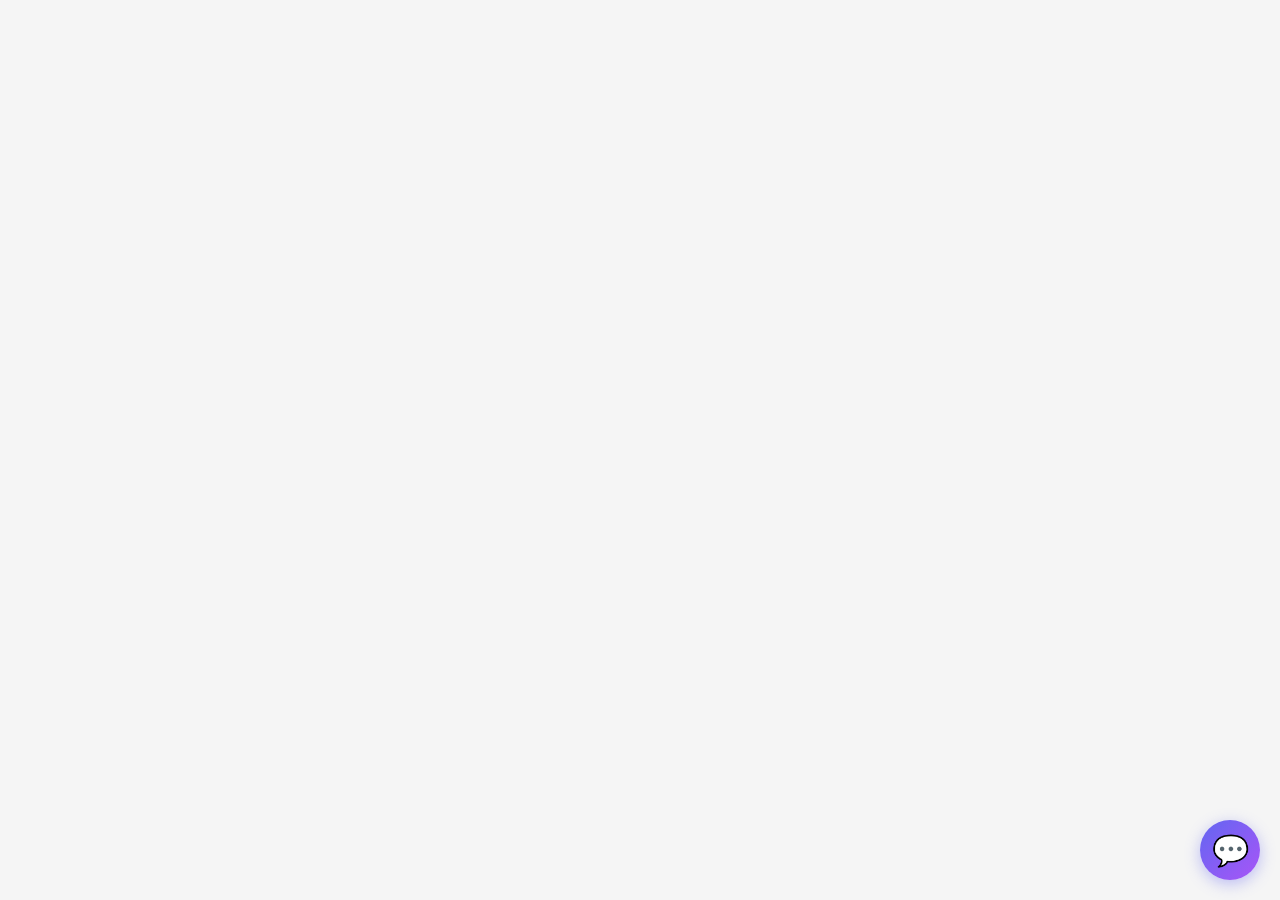
<file: templates/index.html>
<!--<!DOCTYPE html>-->
<!--<html lang="en">-->
<!--<head>-->
<!--    <meta charset="UTF-8">-->
<!--    <meta name="viewport" content="width=device-width, initial-scale=1.0">-->
<!--    <title>Responsive Chatbot Widget</title>-->
<!--    <link href="https://fonts.googleapis.com/css2?family=Inter:wght@400;500;600&display=swap" rel="stylesheet">-->
<!--    <style>-->
<!--        * {-->
<!--            box-sizing: border-box;-->
<!--            margin: 0;-->
<!--            padding: 0;-->
<!--        }-->

<!--        body {-->
<!--            font-family: 'Inter', -apple-system, BlinkMacSystemFont, 'Segoe UI', Roboto, Oxygen, Ubuntu, Cantarell, sans-serif;-->
<!--            line-height: 1.5;-->
<!--            color: #333;-->
<!--            background-color: #f5f5f5;-->
<!--        }-->

<!--        /* Chatbot Window */-->
<!--        #chatbotContainer {-->
<!--&lt;!&ndash;            position: fixed;&ndash;&gt;-->
<!--&lt;!&ndash;            bottom: 20px;&ndash;&gt;-->
<!--&lt;!&ndash;            right: 20px;&ndash;&gt;-->
<!--&lt;!&ndash;            max-width: 90vw;&ndash;&gt;-->
<!--&lt;!&ndash;            /* background: white; */&ndash;&gt;-->
<!--&lt;!&ndash;            border-radius: 16px;&ndash;&gt;-->
<!--            width: 350px;-->
<!--            box-shadow: 0 10px 25px rgba(0, 0, 0, 0.15);-->
<!--            display: flex;-->
<!--            flex-direction: column;-->
<!--            overflow: hidden;-->
<!--            z-index: 999;-->
<!--            height: 500px;-->
<!--&lt;!&ndash;            max-height: 80vh;&ndash;&gt;-->
<!--        }-->

<!--        /* Chatbot Header */-->
<!--        #chatbotHeader {-->
<!--            background: linear-gradient(135deg, #6366F1, #A855F7);-->
<!--            color: white;-->
<!--            padding: 15px;-->
<!--            font-weight: 600;-->
<!--            position: relative;-->
<!--            font-size: 16px;-->
<!--        }-->

<!--        #closeChat {-->
<!--            position: absolute;-->
<!--            right: 12px;-->
<!--            top: 50%;-->
<!--            transform: translateY(-50%);-->
<!--            cursor: pointer;-->
<!--            font-size: 18px;-->
<!--            opacity: 0.8;-->
<!--            transition: opacity 0.2s;-->
<!--            height: 24px;-->
<!--            width: 24px;-->
<!--            display: flex;-->
<!--            align-items: center;-->
<!--            justify-content: center;-->
<!--            border-radius: 50%;-->
<!--        }-->

<!--        #closeChat:hover {-->
<!--            opacity: 1;-->
<!--            background-color: rgba(255, 255, 255, 0.2);-->
<!--        }-->

<!--        /* Chat Messages */-->
<!--        #chatMessages {-->
<!--            flex: 1;-->
<!--            overflow-y: auto;-->
<!--            padding: 15px;-->
<!--            background: #f5f7fa;-->
<!--            display: flex;-->
<!--            flex-direction: column;-->
<!--        }-->

<!--        /* Chat Bubbles */-->
<!--        .message {-->
<!--            padding: 12px 16px;-->
<!--            margin: 5px 0;-->
<!--            border-radius: 14px;-->
<!--            max-width: 80%;-->
<!--            word-wrap: break-word;-->
<!--            position: relative;-->
<!--            animation: fadeIn 0.3s ease;-->
<!--            box-shadow: 0 1px 2px rgba(0, 0, 0, 0.1);-->
<!--            line-height: 1.4;-->
<!--        }-->

<!--        @keyframes fadeIn {-->
<!--            from { opacity: 0; transform: translateY(10px); }-->
<!--            to { opacity: 1; transform: translateY(0); }-->
<!--        }-->

<!--        /* User Message */-->
<!--        .user {-->
<!--            background: linear-gradient(135deg, #6366F1, #A855F7);-->
<!--            color: white;-->
<!--            align-self: flex-end;-->
<!--            border-bottom-right-radius: 2px;-->
<!--        }-->

<!--        /* Bot Message */-->
<!--        .bot {-->
<!--            background: white;-->
<!--            color: #333;-->
<!--            align-self: flex-start;-->
<!--            border-bottom-left-radius: 2px;-->
<!--        }-->

<!--        /* User Input */-->
<!--        #chatInput {-->
<!--            display: flex;-->
<!--            padding: 12px;-->
<!--            border-top: 1px solid #eaeaea;-->
<!--            background: white;-->
<!--            align-items: center;-->
<!--        }-->

<!--        #userMessage {-->
<!--            flex: 1;-->
<!--            padding: 12px 16px;-->
<!--            border: none;-->
<!--            border-radius: 24px;-->
<!--            background-color: #f0f0f0;-->
<!--            outline: none;-->
<!--            font-size: 14px;-->
<!--            font-family: inherit;-->
<!--        }-->

<!--        #sendMessage{-->
<!--            background: linear-gradient(135deg, #6366F1, #A855F7);-->
<!--            color: white;-->
<!--            border: none;-->
<!--            border-radius: 50%;-->
<!--            width: 40px;-->
<!--            height: 40px;-->
<!--            margin-left: 10px;-->
<!--            cursor: pointer;-->
<!--            display: flex;-->
<!--            align-items: center;-->
<!--            justify-content: center;-->
<!--            transition: transform 0.2s;-->
<!--            flex-shrink: 0;-->
<!--        }-->

<!--        #sendMessage:hover {-->
<!--            transform: scale(1.05);-->
<!--        }-->

<!--        /* Typing indicator */-->
<!--        .typing-indicator {-->
<!--            display: flex;-->
<!--            padding: 12px 16px;-->
<!--            background-color: white;-->
<!--            border-radius: 14px;-->
<!--            width: fit-content;-->
<!--            margin: 5px 0;-->
<!--            align-self: flex-start;-->
<!--            border-bottom-left-radius: 2px;-->
<!--            box-shadow: 0 1px 2px rgba(0, 0, 0, 0.1);-->
<!--        }-->

<!--        .typing-indicator span {-->
<!--            height: 8px;-->
<!--            width: 8px;-->
<!--            background-color: #ccc;-->
<!--            border-radius: 50%;-->
<!--            display: inline-block;-->
<!--            margin-right: 5px;-->
<!--            animation: bounce 1.3s linear infinite;-->
<!--        }-->

<!--        .typing-indicator span:nth-child(2) {-->
<!--            animation-delay: 0.15s;-->
<!--        }-->

<!--        .typing-indicator span:nth-child(3) {-->
<!--            animation-delay: 0.3s;-->
<!--            margin-right: 0;-->
<!--        }-->

<!--        @keyframes bounce {-->
<!--            0%, 60%, 100% { transform: translateY(0); }-->
<!--            30% { transform: translateY(-4px); }-->
<!--        }-->

<!--        /* Welcome Screen */-->
<!--        #welcomeScreen {-->
<!--            display: flex;-->
<!--            flex-direction: column;-->
<!--            align-items: center;-->
<!--            justify-content: center;-->
<!--            background: linear-gradient(135deg, #26288E, #5C4A6C);-->
<!--            height: 100%;-->
<!--            padding: 20px;-->
<!--            text-align: center;-->
<!--        }-->

<!--        #robotAnimationContainer {-->
<!--            position: relative;-->
<!--            width: 240px;-->
<!--            height: 200px;-->
<!--            margin-bottom: 20px;-->
<!--            overflow: hidden;-->
<!--        }-->

<!--        #robotAnimation {-->
<!--            width: 100%;-->
<!--            height: 100%;-->
<!--            object-fit: cover;-->
<!--        }-->

<!--        #botTitle {-->
<!--            color: white;-->
<!--            font-weight: 600;-->
<!--            margin-bottom: 5px;-->
<!--            font-size: 18px;-->
<!--        }-->

<!--        #botSubtitle {-->
<!--            color: rgba(255, 255, 255, 0.7);-->
<!--            font-size: 13px;-->
<!--            margin-bottom: 20px;-->
<!--        }-->

<!--        #getStartedBtn {-->
<!--            background: linear-gradient(135deg, #6366F1, #A855F7);-->
<!--            color: white;-->
<!--            border: none;-->
<!--            padding: 10px 20px;-->
<!--            border-radius: 30px;-->
<!--            font-weight: 600;-->
<!--            cursor: pointer;-->
<!--            transition: all 0.2s;-->
<!--            margin-top: 10px;-->
<!--        }-->

<!--        #getStartedBtn:hover {-->
<!--            transform: scale(1.05);-->
<!--        }-->

<!--        #versionTag {-->
<!--            color: rgba(255, 255, 255, 0.5);-->
<!--            font-size: 12px;-->
<!--            margin-top: 15px;-->
<!--        }-->

<!--        /* Name Input Screen */-->
<!--        #nameInputScreen {-->
<!--            display: none;-->
<!--            flex-direction: column;-->
<!--            align-items: center;-->
<!--            justify-content: center;-->
<!--            background: linear-gradient(135deg, #26288E, #5C4A6C);-->
<!--            height: 100%;-->
<!--            padding: 20px;-->
<!--            text-align: center;-->
<!--        }-->

<!--        #namePrompt {-->
<!--            color: white;-->
<!--            font-weight: 600;-->
<!--            margin-bottom: 15px;-->
<!--            font-size: 16px;-->
<!--        }-->

<!--        #nameInput {-->
<!--            padding: 10px 15px;-->
<!--            border: none;-->
<!--            border-radius: 20px;-->
<!--            width: 80%;-->
<!--            max-width: 250px;-->
<!--            font-size: 14px;-->
<!--            outline: none;-->
<!--            margin-bottom: 15px;-->
<!--        }-->

<!--        #submitNameBtn {-->
<!--            background: linear-gradient(135deg, #6366F1, #A855F7);-->
<!--            color: white;-->
<!--            border: none;-->
<!--            padding: 10px 20px;-->
<!--            border-radius: 30px;-->
<!--            font-weight: 600;-->
<!--            cursor: pointer;-->
<!--            transition: all 0.2s;-->
<!--        }-->

<!--        #submitNameBtn:hover {-->
<!--            transform: scale(1.05);-->
<!--        }-->

<!--        /* Mobile Styles (Small devices) */-->
<!--&lt;!&ndash;        @media (max-width: 480px) {&ndash;&gt;-->
<!--&lt;!&ndash;&lt;!&ndash;            #chatbotContainer {&ndash;&gt;&ndash;&gt;-->
<!--&lt;!&ndash;&lt;!&ndash;                width: calc(100vw - 20px);&ndash;&gt;&ndash;&gt;-->
<!--&lt;!&ndash;&lt;!&ndash;                max-width: none;&ndash;&gt;&ndash;&gt;-->
<!--&lt;!&ndash;&lt;!&ndash;                height: calc(100vh - 100px);&ndash;&gt;&ndash;&gt;-->
<!--&lt;!&ndash;&lt;!&ndash;                max-height: none;&ndash;&gt;&ndash;&gt;-->
<!--&lt;!&ndash;&lt;!&ndash;            }&ndash;&gt;&ndash;&gt;-->

<!--&lt;!&ndash;            #userMessage {&ndash;&gt;-->
<!--&lt;!&ndash;                padding: 10px 12px;&ndash;&gt;-->
<!--&lt;!&ndash;            }&ndash;&gt;-->

<!--&lt;!&ndash;            #sendMessage {&ndash;&gt;-->
<!--&lt;!&ndash;                width: 36px;&ndash;&gt;-->
<!--&lt;!&ndash;                height: 36px;&ndash;&gt;-->
<!--&lt;!&ndash;            }&ndash;&gt;-->

<!--&lt;!&ndash;            .message {&ndash;&gt;-->
<!--&lt;!&ndash;                max-width: 85%;&ndash;&gt;-->
<!--&lt;!&ndash;            }&ndash;&gt;-->
<!--&lt;!&ndash;        }&ndash;&gt;-->

<!--        /* Tablet Styles (Medium devices) */-->
<!--&lt;!&ndash;        @media (min-width: 481px) and (max-width: 768px) {&ndash;&gt;-->
<!--&lt;!&ndash;            #chatbotContainer {&ndash;&gt;-->
<!--&lt;!&ndash;                width: 340px;&ndash;&gt;-->
<!--&lt;!&ndash;                height: 450px;&ndash;&gt;-->
<!--&lt;!&ndash;            }&ndash;&gt;-->
<!--&lt;!&ndash;        }&ndash;&gt;-->

<!--        /* Large Screen Styles */-->
<!--        @media (min-width: 1200px) {-->
<!--            #chatbotContainer {-->
<!--                width: 380px;-->
<!--                height: 550px;-->
<!--            }-->
<!--        }-->

<!--        /* Landscape Mode on Mobile */-->
<!--&lt;!&ndash;        @media (max-height: 500px) {&ndash;&gt;-->
<!--&lt;!&ndash;&lt;!&ndash;            #chatbotContainer {&ndash;&gt;&ndash;&gt;-->
<!--&lt;!&ndash;&lt;!&ndash;                height: calc(100vh - 80px);&ndash;&gt;&ndash;&gt;-->
<!--&lt;!&ndash;&lt;!&ndash;                bottom: 70px;&ndash;&gt;&ndash;&gt;-->
<!--&lt;!&ndash;&lt;!&ndash;            }&ndash;&gt;&ndash;&gt;-->

<!--&lt;!&ndash;            #chatbotHeader {&ndash;&gt;-->
<!--&lt;!&ndash;                padding: 10px 15px;&ndash;&gt;-->
<!--&lt;!&ndash;            }&ndash;&gt;-->

<!--&lt;!&ndash;            #chatInput {&ndash;&gt;-->
<!--&lt;!&ndash;                padding: 8px;&ndash;&gt;-->
<!--&lt;!&ndash;            }&ndash;&gt;-->

<!--&lt;!&ndash;            #welcomeScreen, #nameInputScreen {&ndash;&gt;-->
<!--&lt;!&ndash;                padding: 10px;&ndash;&gt;-->
<!--&lt;!&ndash;            }&ndash;&gt;-->

<!--&lt;!&ndash;            #robotAnimationContainer {&ndash;&gt;-->
<!--&lt;!&ndash;                width: 150px;&ndash;&gt;-->
<!--&lt;!&ndash;                height: 100px;&ndash;&gt;-->
<!--&lt;!&ndash;                margin-bottom: 10px;&ndash;&gt;-->
<!--&lt;!&ndash;            }&ndash;&gt;-->
<!--&lt;!&ndash;        }&ndash;&gt;-->
<!--    </style>-->
<!--</head>-->
<!--<body>-->
<!--    &lt;!&ndash; Chatbot Window &ndash;&gt;-->
<!--    <div id="chatbotContainer">-->
<!--        <div id="chatbotHeader">-->
<!--            DigiBot-->
<!--&lt;!&ndash;            <span id="closeChat">✖</span>&ndash;&gt;-->
<!--        </div>-->

<!--        &lt;!&ndash; Welcome Screen &ndash;&gt;-->
<!--        <div id="welcomeScreen">-->
<!--            <div id="robotAnimationContainer">-->
<!--                <img id="robotAnimation" src="static/vid2.gif" alt="Smart AI Chatbot">-->
<!--            </div>-->

<!--            <div id="botTitle">Smart AI Chatbot Assistance</div>-->
<!--            <div id="botSubtitle">Your digital assistant for all your questions</div>-->
<!--            <div id="versionTag">v2.0</div>-->
<!--            <button id="getStartedBtn">Get Started</button>-->
<!--        </div>-->

<!--        &lt;!&ndash; Name Input Screen with Robot &ndash;&gt;-->
<!--        <div id="nameInputScreen">-->
<!--            <div id="robotAnimationContainer">-->
<!--                <img id="robotAnimation" src="static/vid2.gif" alt="Smart AI Chatbot">-->
<!--            </div>-->
<!--            <div id="namePrompt">Hello! I'm your AI assistant. What's your name?</div>-->
<!--            <input type="text" id="nameInput" placeholder="Enter your name..." />-->
<!--            <button id="submitNameBtn">Continue</button>-->
<!--        </div>-->

<!--        <div id="chatMessages" style="display: none;"></div>-->
<!--        <div id="chatInput" style="display: none;">-->
<!--            <input type="text" id="userMessage" placeholder="Type a message..." />-->
<!--&lt;!&ndash;             <button id="micButton">&ndash;&gt;-->
<!--&lt;!&ndash;                <svg xmlns="http://www.w3.org/2000/svg" width="16" height="16" fill="currentColor" class="bi bi-mic-fill" viewBox="0 0 16 16">&ndash;&gt;-->
<!--&lt;!&ndash;                    <path d="M5 3a3 3 0 0 1 6 0v5a3 3 0 0 1-6 0z"/>&ndash;&gt;-->
<!--&lt;!&ndash;                    <path d="M3.5 6.5A.5.5 0 0 1 4 7v1a4 4 0 0 0 8 0V7a.5.5 0 0 1 1 0v1a5 5 0 0 1-4.5 4.975V15h3a.5.5 0 0 1 0 1h-7a.5.5 0 0 1 0-1h3v-2.025A5 5 0 0 1 3 8V7a.5.5 0 0 1 .5-.5"/>&ndash;&gt;-->
<!--&lt;!&ndash;                  </svg>&ndash;&gt;-->
<!--&lt;!&ndash;            </button>&ndash;&gt;-->
<!--            <button id="sendMessage">-->
<!--                <svg width="18" height="18" viewBox="0 0 24 24" fill="none" stroke="currentColor" stroke-width="2">-->
<!--                    <path d="M22 2L11 13"></path>-->
<!--                    <path d="M22 2L15 22L11 13L2 9L22 2Z"></path>-->
<!--                </svg>-->
<!--            </button>-->
<!--        </div>-->
<!--    </div>-->

<!--    <script>-->
<!--        const API_URL = "https://chatbot-5dsh.onrender.com/chat";-->

<!--        // Get Elements-->
<!--        const chatbotContainer = document.getElementById("chatbotContainer");-->
<!--&lt;!&ndash;        const closeChat = document.getElementById("closeChat");&ndash;&gt;-->
<!--        const chatMessages = document.getElementById("chatMessages");-->
<!--        const userMessageInput = document.getElementById("userMessage");-->
<!--        const sendMessageButton = document.getElementById("sendMessage");-->
<!--        const welcomeScreen = document.getElementById("welcomeScreen");-->
<!--        const getStartedBtn = document.getElementById("getStartedBtn");-->
<!--        const chatInput = document.getElementById("chatInput");-->
<!--        const nameInputScreen = document.getElementById("nameInputScreen");-->
<!--        const nameInput = document.getElementById("nameInput");-->
<!--        const submitNameBtn = document.getElementById("submitNameBtn");-->

<!--        // Store the username-->
<!--        let userName = "";-->

<!--        // Flag to track if chat has been initialized-->
<!--        let chatInitialized = false;-->

<!--        // Initially show the welcome screen-->
<!--        welcomeScreen.style.display = "flex";-->
<!--        nameInputScreen.style.display = "none";-->
<!--        chatMessages.style.display = "none";-->
<!--        chatInput.style.display = "none";-->

<!--        // Get Started Button-->
<!--        getStartedBtn.addEventListener("click", () => {-->
<!--            welcomeScreen.style.display = "none";-->
<!--            nameInputScreen.style.display = "flex";-->
<!--            chatMessages.style.display = "none";-->
<!--            chatInput.style.display = "none";-->
<!--        });-->

<!--        // Submit Name Button-->
<!--        submitNameBtn.addEventListener("click", () => {-->
<!--            submitUserName();-->
<!--        });-->

<!--        // Handle name input enter key press-->
<!--        nameInput.addEventListener("keypress", function(event) {-->
<!--            if (event.key === "Enter") {-->
<!--                submitUserName();-->
<!--            }-->
<!--        });-->

<!--        function submitUserName() {-->
<!--            userName = nameInput.value.trim();-->
<!--            if (!userName) {-->
<!--                alert("Username is required! Please enter your name.");-->
<!--                return;-->
<!--            }-->

<!--            // Hide name input, show chat interface-->
<!--            nameInputScreen.style.display = "none";-->
<!--            chatMessages.style.display = "flex";-->
<!--            chatInput.style.display = "flex";-->

<!--            // Set chat as initialized-->
<!--            chatInitialized = true;-->

<!--            // Add personalized welcome message-->
<!--            displayMessage(`Hello ${userName}! How can I help you today?`, "bot");-->
<!--            userMessageInput.focus();-->
<!--        }-->

<!--&lt;!&ndash;        // Close Chatbot Window&ndash;&gt;-->
<!--&lt;!&ndash;        closeChat.addEventListener("click", (e) => {&ndash;&gt;-->
<!--&lt;!&ndash;            e.stopPropagation();&ndash;&gt;-->
<!--&lt;!&ndash;            chatbotContainer.style.display = "none";&ndash;&gt;-->
<!--&lt;!&ndash;        });&ndash;&gt;-->

<!--        // Send User Message-->
<!--        sendMessageButton.addEventListener("click", sendMessage);-->
<!--        userMessageInput.addEventListener("keypress", function(event) {-->
<!--            if (event.key === "Enter") {-->
<!--                sendMessage();-->
<!--            }-->
<!--        });-->

<!--        // Mockup function for API call-->
<!--        function mockApiCall(message) {-->
<!--            return new Promise((resolve) => {-->
<!--                setTimeout(() => {-->
<!--                    let response;-->
<!--                    const lowerMsg = message.toLowerCase();-->

<!--                    if (lowerMsg.includes("hello") || lowerMsg.includes("hi")) {-->
<!--                        response = "Hello there! How can I help you today?";-->
<!--                    } else if (lowerMsg.includes("help") || lowerMsg.includes("support")) {-->
<!--                        response = "I'm here to help! What do you need assistance with?";-->
<!--                    } else if (lowerMsg.includes("time") || lowerMsg.includes("date")) {-->
<!--                        response = "It's currently " + new Date().toLocaleString();-->
<!--                    } else if (lowerMsg.includes("thank")) {-->
<!--                        response = "You're welcome! Is there anything else I can help with?";-->
<!--                    } else if (lowerMsg.includes("weather")) {-->
<!--                        response = "I'm sorry, I don't have access to real-time weather data. You might want to check a weather service for that information.";-->
<!--                    } else if (lowerMsg.includes("name")) {-->
<!--                        response = "I'm your AI assistant. How can I assist you today?";-->
<!--                    } else {-->
<!--                        response = "I understand you're asking about '" + message + "'. Could you provide more details so I can help you better?";-->
<!--                    }-->

<!--                    resolve({ response: response });-->
<!--                }, 1000);-->
<!--            });-->
<!--        }-->

<!--        async function sendMessage() {-->
<!--            let userMessage = userMessageInput.value.trim();-->
<!--            if (!userMessage) return;-->

<!--            // Display User Message&ndash;&gt;-->
<!--            displayMessage(userMessage, "user");-->
<!--            userMessageInput.value = "";-->


<!--            const typingIndicator = document.createElement("div");-->
<!--            typingIndicator.className = "typing-indicator";-->
<!--            typingIndicator.innerHTML = "<span></span><span></span><span></span>";-->
<!--            chatMessages.appendChild(typingIndicator);-->
<!--            chatMessages.scrollTop = chatMessages.scrollHeight;-->

<!--            try {-->
<!--                let response = await fetch(API_URL, {-->
<!--                    method: "POST",-->
<!--                    headers: { "Content-Type": "application/json" },-->
<!--                    body: JSON.stringify({-->
<!--                        message: userMessage,-->
<!--                        userName: userName // Send username with the message-->
<!--                    })-->
<!--                });-->

<!--                // Remove typing indicator&ndash;&gt;-->
<!--                chatMessages.removeChild(typingIndicator);-->

<!--                let data = await response.json();-->
<!--                displayMessage(data.response, "bot");-->
<!--            } catch (error) {-->
<!--                // Remove typing indicator&ndash;&gt;-->
<!--                chatMessages.removeChild(typingIndicator);-->
<!--                displayMessage("❌ Error: Unable to connect to chatbot.", "bot");-->
<!--            }-->
<!--        }-->

<!--        function displayMessage(text, sender) {-->
<!--            let messageDiv = document.createElement("div");-->
<!--            messageDiv.textContent = text;-->
<!--            messageDiv.classList.add(sender, "message");-->

<!--            text = text-->
<!--                .replace(/## (.*?)(\n|$)/g, "<h2>$1</h2>")  // Convert ## Heading to <h2>-->
<!--                .replace(/### (.*?)(\n|$)/g, "<h3>$1</h3>") // Convert ### Heading to <h3>-->
<!--                .replace(/\*\*(.*?)\*\*/g, "<strong>$1</strong>")  // Bold (**text** → <strong>text</strong>)-->
<!--                .replace(/\*(.*?)\*/g, "<em>$1</em>")  // Italic (*text* → <em>text</em>)-->
<!--                .replace(/__(.*?)__/g, "<u>$1</u>")  // Underline (__text__ → <u>text</u>)-->
<!--                .replace(/- (.*?)(\n|$)/g, "<li>$1</li>")  // Bullet points (- text → <li>text</li>)-->
<!--                .replace(/\n/g, "<br>");  // Preserve line breaks-->

<!--&lt;!&ndash;            // Wrap bullet points in <ul> if they exist&ndash;&gt;-->
<!--            if (text.includes("<li>")) {-->
<!--                text = text.replace(/(<li>.*?<\/li>)/gs, "<ul>$1</ul>");-->
<!--            }-->

<!--            messageDiv.innerHTML= text;-->

<!--            chatMessages.appendChild(messageDiv);-->
<!--            chatMessages.scrollTop = chatMessages.scrollHeight; // Keep the latest message in view-->
<!--            let words = text.split(" ");  // Split text into words-->
<!--            messageDiv.innerHTML = "";  // Clear initial content-->
<!--            let index = 0;-->

<!--            function typeWords() {-->
<!--                if (index < words.length) {-->
<!--                    messageDiv.innerHTML += words[index] + " ";  // Append word-->
<!--                    index++;-->
<!--                    chatMessages.scrollTop = chatMessages.scrollHeight;  // Auto-scroll-->
<!--                    setTimeout(typeWords, 60); // Adjust speed (Lower = Faster)-->
<!--                }-->
<!--            }-->

<!--            typeWords();-->
<!--        }-->

<!--&lt;!&ndash;        // Prevent clicks inside chatbot container from closing it&ndash;&gt;-->
<!--        chatbotContainer.addEventListener("click", (e) => {-->
<!--            e.stopPropagation();-->
<!--        });-->

<!--        document.getElementById("micButton").addEventListener("click", function() {-->
<!--    fetch("/speech")  // Calls Flask speech-to-text API-->
<!--    .then(response => response.json())-->
<!--    .then(data => {-->
<!--        let recognizedText = data.recognized_text;-->
<!--        if (recognizedText) {-->
<!--            document.getElementById("userMessage").value = recognizedText; // Autofill input-->
<!--            document.getElementById("sendMessage").click(); // Send automatically-->
<!--        } else {-->
<!--            alert("Couldn't recognize speech. Try again.");-->
<!--        }-->
<!--    })-->
<!--    .catch(error => console.error("Error:", error));-->
<!--});-->
<!--&lt;!&ndash;        // Handle window resize&ndash;&gt;-->
<!--        window.addEventListener("resize", () => {-->
<!--&lt;!&ndash;            // If chat is open, adjust scroll&ndash;&gt;-->
<!--            if (chatbotContainer.style.display === "flex" && chatMessages.style.display === "flex") {-->
<!--                chatMessages.scrollTop = chatMessages.scrollHeight;-->
<!--            }-->
<!--        });-->
<!--    </script>-->
<!--</body>-->
<!--</html>-->

<!DOCTYPE html>
<html lang="en">
<head>
    <meta charset="UTF-8">
    <meta name="viewport" content="width=device-width, initial-scale=1.0">
    <title>Responsive Chatbot Widget</title>
    <link href="https://fonts.googleapis.com/css2?family=Inter:wght@400;500;600&display=swap" rel="stylesheet">
    <style>
      /* Reset and Base Styles */
        * {
            box-sizing: border-box;
            margin: 0;
            padding: 0;
        }

        body {
            font-family: 'Inter', -apple-system, BlinkMacSystemFont, 'Segoe UI', Roboto, Oxygen, Ubuntu, Cantarell, sans-serif;
            line-height: 1.5;
            color: #333;
            background-color: #f5f5f5;
        }
     /* Floating Chatbot Icon */
        #chatbotIcon {
            position: fixed;
            bottom: 20px;
            right: 20px;
            width: 60px;
            height: 60px;
            background: linear-gradient(135deg, #6366F1, #A855F7);
            color: white;
            border-radius: 50%;
            display: flex;
            justify-content: center;
            align-items: center;
            font-size: 30px;
            cursor: pointer;
            box-shadow: 0 4px 15px rgba(99, 102, 241, 0.4);
            transition: transform 0.3s, box-shadow 0.3s;
            z-index: 1000;
            user-select: none;
        }

        #chatbotIcon:hover {
            transform: scale(1.05);
            box-shadow: 0 6px 20px rgba(99, 102, 241, 0.5);
        }

/* <!--        Chatbot Window */
        #chatbotContainer {
            position: fixed;
            bottom: 90px;
            right: 20px;
            width: 350px;
            max-width: 90vw;
            background: white;
            border-radius: 16px;
            box-shadow: 0 10px 25px rgba(0, 0, 0, 0.15);
            display: none;
            flex-direction: column;
            overflow: hidden;
            z-index: 999;
            height: 500px;
            max-height: 80vh;
        }

/* <!--        Chatbot Header--> */
        #chatbotHeader {
            background: linear-gradient(135deg, #6366F1, #A855F7);
            color: white;
            padding: 15px;
            font-weight: 600;
            position: relative;
            font-size: 16px;
        }

        #closeChat {
            position: absolute;
            right: 12px;
            top: 50%;
            transform: translateY(-50%);
            cursor: pointer;
            font-size: 18px;
            opacity: 0.8;
            transition: opacity 0.2s;
            height: 24px;
            width: 24px;
            display: flex;
            align-items: center;
            justify-content: center;
            border-radius: 50%;
        }

        #closeChat:hover {
            opacity: 1;
            background-color: rgba(255, 255, 255, 0.2);
        }

/* <!--        Chat Messages--> */
        #chatMessages {
            flex: 1;
            overflow-y: auto;
            padding: 15px;
            background: #f5f7fa;
            display: flex;
            flex-direction: column;
        }

/* <!--        Chat Bubbles--> */
        .message {
            padding: 12px 16px;
            margin: 5px 0;
            border-radius: 14px;
            max-width: 80%;
            word-wrap: break-word;
            position: relative;
            animation: fadeIn 0.3s ease;
            box-shadow: 0 1px 2px rgba(0, 0, 0, 0.1);
            line-height: 1.4;
        }

        @keyframes fadeIn {
            from { opacity: 0; transform: translateY(10px); }
            to { opacity: 1; transform: translateY(0); }
        }

/* <!--        User Message--> */
        .user {
            background: linear-gradient(135deg, #6366F1, #A855F7);
            color: white;
            align-self: flex-end;
            border-bottom-right-radius: 2px;
        }

/* <!--        Bot Message--> */
        .bot {
            background: white;
            color: #333;
            align-self: flex-start;
            border-bottom-left-radius: 2px;
        }

/* <!--        User Input--> */
        #chatInput {
            display: flex;
            padding: 12px;
            border-top: 1px solid #eaeaea;
            background: white;
            align-items: center;
        }

        #userMessage {
            flex: 1;
            padding: 12px 16px;
            border: none;
            border-radius: 24px;
            background-color: #f0f0f0;
            outline: none;
            font-size: 14px;
            font-family: inherit;
        }

        #sendMessage, #micButton {
            background: linear-gradient(135deg, #6366F1, #A855F7);
            color: white;
            border: none;
            border-radius: 50%;
            width: 40px;
            height: 40px;
            margin-left: 10px;
            cursor: pointer;
            display: flex;
            align-items: center;
            justify-content: center;
            transition: transform 0.2s;
            flex-shrink: 0;
        }

        #sendMessage:hover, #micButton:hover {
            transform: scale(1.05);
        }

        /* Typing indicator */
        .typing-indicator {
            display: flex;
            padding: 12px 16px;
            background-color: white;
            border-radius: 14px;
            width: fit-content;
            margin: 5px 0;
            align-self: flex-start;
            border-bottom-left-radius: 2px;
            box-shadow: 0 1px 2px rgba(0, 0, 0, 0.1);
        }

        .typing-indicator span {
            height: 8px;
            width: 8px;
            background-color: #ccc;
            border-radius: 50%;
            display: inline-block;
            margin-right: 5px;
            animation: bounce 1.3s linear infinite;
        }

        .typing-indicator span:nth-child(2) {
            animation-delay: 0.15s;
        }

        .typing-indicator span:nth-child(3) {
            animation-delay: 0.3s;
            margin-right: 0;
        }

        @keyframes bounce {
            0%, 60%, 100% { transform: translateY(0); }
            30% { transform: translateY(-4px); }
        }

        /* Welcome Screen */
        #welcomeScreen {
            display: flex;
            flex-direction: column;
            align-items: center;
            justify-content: center;
            background: linear-gradient(135deg, #26288E, #5C4A6C);
            height: 100%;
            padding: 20px;
            text-align: center;
        }

        #robotAnimationContainer {
            position: relative;
            width: 240px;
            height: 200px;
            margin-bottom: 20px;

            overflow: hidden;

        }

        #robotAnimation {
            width: 100%;
            height: 100%;
            object-fit: cover;
        }

        #botTitle {
            color: white;
            font-weight: 600;
            margin-bottom: 5px;
            font-size: 18px;
        }

        #botSubtitle {
            color: rgba(255, 255, 255, 0.7);
            font-size: 13px;
            margin-bottom: 20px;
        }

        #getStartedBtn {
            background: linear-gradient(135deg, #6366F1, #A855F7);
            color: white;
            border: none;
            padding: 10px 20px;
            border-radius: 30px;
            font-weight: 600;
            cursor: pointer;
            transition: all 0.2s;
            margin-top: 10px;
        }

        #getStartedBtn:hover {
            transform: scale(1.05);
        }

        #versionTag {
            color: rgba(255, 255, 255, 0.5);
            font-size: 12px;
            margin-top: 15px;
        }

        /* Name Input Screen */
        #nameInputScreen {
            display: none;
            flex-direction: column;
            align-items: center;
            justify-content: center;
            background: linear-gradient(135deg, #26288E, #5C4A6C);
            height: 100%;
            padding: 20px;
            text-align: center;
        }

        #namePrompt {
            color: white;
            font-weight: 600;
            margin-bottom: 15px;
            font-size: 16px;
        }

        #nameInput {
            padding: 10px 15px;
            border: none;
            border-radius: 20px;
            width: 80%;
            max-width: 250px;
            font-size: 14px;
            outline: none;
            margin-bottom: 15px;
        }

        #submitNameBtn {
            background: linear-gradient(135deg, #6366F1, #A855F7);
            color: white;
            border: none;
            padding: 10px 20px;
            border-radius: 30px;
            font-weight: 600;
            cursor: pointer;
            transition: all 0.2s;
        }

        #submitNameBtn:hover {
            transform: scale(1.05);
        }

        /* Mobile Styles (Small devices) */
        @media (max-width: 480px) {
            #chatbotContainer {
                bottom: 80px;
                right: 10px;
                width: calc(100vw - 20px);
                max-width: none;
                height: calc(100vh - 100px);
                max-height: none;
            }

            #chatbotIcon {
                width: 50px;
                height: 50px;
                font-size: 24px;
                bottom: 15px;
                right: 15px;
            }

            #userMessage {
                padding: 10px 12px;
            }

            #sendMessage, #micButton {
                width: 36px;
                height: 36px;
            }

            .message {
                max-width: 85%;
            }
        }

        /* Tablet Styles (Medium devices) */
        @media (min-width: 481px) and (max-width: 768px) {
            #chatbotContainer {
                width: 340px;
                height: 450px;
            }
        }

        /* Large Screen Styles */
        @media (min-width: 1200px) {
            #chatbotContainer {
                width: 380px;
                height: 550px;
            }
        }

        /* Landscape Mode on Mobile */
        @media (max-height: 500px) {
            #chatbotContainer {
                height: calc(100vh - 80px);
                bottom: 70px;
            }

            #chatbotHeader {
                padding: 10px 15px;
            }

            #chatInput {
                padding: 8px;
            }

            #welcomeScreen, #nameInputScreen {
                padding: 10px;
            }

            #robotAnimationContainer {
                width: 150px;
                height: 100px;
                margin-bottom: 10px;
            }
        }

        /* Dark Mode Support */
        @media (prefers-color-scheme: dark) {
            body {
               background-color: #121212;
                color: #f0f0f0;
            }

            #chatbotContainer {
                background: #1e1e1e;
                box-shadow: 0 10px 25px rgba(0, 0, 0, 0.3);
          }

           #chatMessages {
               background: #2d2d2d;
            }

            .bot {
               background: #3d3d3d;
               color: #f0f0f0;
           }

            #userMessage {
                background-color: #3d3d3d;
               color: #f0f0f0;
           }

           #chatInput {
               background: #1e1e1e;
              border-top: 1px solid #333;
           }

           .typing-indicator {
               background-color: #3d3d3d;
           }

           .typing-indicator span {
               background-color: #888;
           }

            #nameInput {
                background-color: #3d3d3d;
               color: #f0f0f0;
           }
      }
    </style>
</head>
<body>

    <!-- Floating Chatbot Icon -->
    <div id="chatbotIcon">💬</div>

    <!-- Chatbot Window -->
    <div id="chatbotContainer">
        <div id="chatbotHeader">
            DigiBot
            <span id="closeChat">✖</span>
        </div>

        <!-- Welcome Screen -->
        <div id="welcomeScreen">
            <div id="robotAnimationContainer">
                <img id="robotAnimation" src="/static/vid2.gif" alt="Smart AI Chatbot">
            </div>

            <div id="botTitle">Smart AI Chatbot Assistance</div>
            <div id="botSubtitle">Your digital assistant for all your questions</div>
            <div id="versionTag">v2.0</div>
            <button id="getStartedBtn">Get Started</button>
        </div>

        <!-- Name Input Screen with Robot -->
        <div id="nameInputScreen">
            <div id="robotAnimationContainer">
                <img id="robotAnimation" src="/static/vid2.gif" alt="Smart AI Chatbot">
            </div>
            <div id="namePrompt">Hello! I'm your AI assistant. What's your name?</div>
            <input type="text" id="nameInput" placeholder="Enter your name..." />
            <button id="submitNameBtn">Continue</button>
        </div>

        <div id="chatMessages" style="display: none;"></div>
        <div id="chatInput" style="display: none;">
            <input type="text" id="userMessage" placeholder="Type a message..." />

            <button id="micButton">
                <svg xmlns="http://www.w3.org/2000/svg" width="16" height="16" fill="currentColor" class="bi bi-mic-fill" viewBox="0 0 16 16">
                    <path d="M5 3a3 3 0 0 1 6 0v5a3 3 0 0 1-6 0z"/>
                    <path d="M3.5 6.5A.5.5 0 0 1 4 7v1a4 4 0 0 0 8 0V7a.5.5 0 0 1 1 0v1a5 5 0 0 1-4.5 4.975V15h3a.5.5 0 0 1 0 1h-7a.5.5 0 0 1 0-1h3v-2.025A5 5 0 0 1 3 8V7a.5.5 0 0 1 .5-.5"/>
                  </svg>
            </button>
            <button id="sendMessage">
                <svg width="18" height="18" viewBox="0 0 24 24" fill="none" stroke="currentColor" stroke-width="2">
                    <path d="M22 2L11 13"></path>
                    <path d="M22 2L15 22L11 13L2 9L22 2Z"></path>
                </svg>
            </button>
        </div>
    </div>

    <script>
       // API Endpoint - Using a mockup function for demonstration
       // Replace this with your actual API endpoint when you connect to a backend
        const API_URL = "https://chatbot-5dsh.onrender.com/chat";

<!--        // Mockup function for demo purposes-->
        function mockApiCall(message) {
            return new Promise((resolve) => {
                // Simulate network delay
                setTimeout(() => {
                   // Simple responses based on message content
                    let response;
                    const lowerMsg = message.toLowerCase();

                    if (lowerMsg.includes("hello") || lowerMsg.includes("hi")) {
                        response = "Hello there! How can I help you today?";
                    } else if (lowerMsg.includes("help") || lowerMsg.includes("support")) {
                        response = "I'm here to help! What do you need assistance with?";
                    } else if (lowerMsg.includes("time") || lowerMsg.includes("date")) {
                        response = "It's currently " + new Date().toLocaleString();
                    } else if (lowerMsg.includes("thank")) {
                        response = "You're welcome! Is there anything else I can help with?";
                    } else if (lowerMsg.includes("weather")) {
                        response = "I'm sorry, I don't have access to real-time weather data. You might want to check a weather service for that information.";
                    } else if (lowerMsg.includes("name")) {
                        response = "I'm your AI assistant. How can I assist you today?";
                    } else {
                        response = "I understand you're asking about '" + message + "'. Could you provide more details so I can help you better?";
                    }

                    resolve({ response: response });
                }, 1000);
            });
        }

       // Get Elements
        const chatbotIcon = document.getElementById("chatbotIcon");
        const chatbotContainer = document.getElementById("chatbotContainer");
        const closeChat = document.getElementById("closeChat");
        const chatMessages = document.getElementById("chatMessages");
        const userMessageInput = document.getElementById("userMessage");
        const sendMessageButton = document.getElementById("sendMessage");
        const welcomeScreen = document.getElementById("welcomeScreen");
        const getStartedBtn = document.getElementById("getStartedBtn");
        const chatInput = document.getElementById("chatInput");
        const nameInputScreen = document.getElementById("nameInputScreen");
        const nameInput = document.getElementById("nameInput");
        const submitNameBtn = document.getElementById("submitNameBtn");

        // Store the username
        let userName = "";

        // Flag to track if chat has been initialized
        let chatInitialized = false;

        // Toggle Chatbot Window
//         chatbotIcon.addEventListener("click", () => {
//             if (chatbotContainer.style.display === "none" || !chatbotContainer.style.display) {
//                 chatbotContainer.style.display = "flex";

// <!--                // If chat hasn't been initialized yet, show welcome screen-->
//                 if (!chatInitialized) {
//                     welcomeScreen.style.display = "flex";
//                     nameInputScreen.style.display = "none";
//                     chatMessages.style.display = "none";
//                     chatInput.style.display = "none";
//                 } else {
//                     // If chat was initialized but closed, just show the chat interface
//                     welcomeScreen.style.display = "none";
//                     nameInputScreen.style.display = "none";
//                     chatMessages.style.display = "flex";
//                     chatInput.style.display = "flex";
//                 }
//             } else {
//                 chatbotContainer.style.display = "none";
//             }
//         });

            // Modify the existing chatbotIcon click event listener
            chatbotIcon.addEventListener("click", () => {
                if (chatbotContainer.style.display === "none" || !chatbotContainer.style.display) {
                    chatbotContainer.style.display = "flex";

                    // If chat has been fully initialized before, reset to initial state
                    if (chatInitialized) {
                        // Clear previous chat messages
                        chatMessages.innerHTML = '';

                        // Show welcome screen again
                        welcomeScreen.style.display = "flex";
                        nameInputScreen.style.display = "none";
                        chatMessages.style.display = "none";
                        chatInput.style.display = "none";

                        // Reset chat initialization flag
                        chatInitialized = false;

                        // Clear stored username
                        userName = "";

                        // Clear name input
                        nameInput.value = "";
                    } else {
                        // If chat hasn't been initialized, show welcome screen as before
                        welcomeScreen.style.display = "flex";
                        nameInputScreen.style.display = "none";
                        chatMessages.style.display = "none";
                        chatInput.style.display = "none";
                    }
                } else {
                    chatbotContainer.style.display = "none";
                }
            });

        // Get Started Button
        getStartedBtn.addEventListener("click", () => {
            welcomeScreen.style.display = "none";
            nameInputScreen.style.display = "flex";
            chatMessages.style.display = "none";
            chatInput.style.display = "none";
        });

        // Submit Name Button
        submitNameBtn.addEventListener("click", () => {
            submitUserName();
        });

        // Handle name input enter key press
        nameInput.addEventListener("keypress", function(event) {
            if (event.key === "Enter") {
                submitUserName();
            }
        });

        function submitUserName() {
            userName = nameInput.value.trim();
            if (!userName) {
                // userName = "Friend"; // Default name if user doesn't enter anything
                alert("Please enter your name");
                return
            }

           // Hide name input, show chat interface
            nameInputScreen.style.display = "none";
            chatMessages.style.display = "flex";
            chatInput.style.display = "flex";

           // Set chat as initialized
            chatInitialized = true;

            // Add personalized welcome message
            displayMessage(`Hello ${userName}! How can I help you today?`, "bot");
            userMessageInput.focus();
        }

        // Close Chatbot Window
        closeChat.addEventListener("click", (e) => {
            e.stopPropagation();
            chatbotContainer.style.display = "none";
        });

        // Send User Message
        sendMessageButton.addEventListener("click", sendMessage);
        userMessageInput.addEventListener("keypress", function(event) {
            if (event.key === "Enter") {
                sendMessage();
            }
        });

        async function sendMessage() {
            let userMessage = userMessageInput.value.trim();
            if (!userMessage) return;

            // Display User Message
            displayMessage(userMessage, "user");
            userMessageInput.value = "";

            // Show typing indicator
            const typingIndicator = document.createElement("div");
            typingIndicator.className = "typing-indicator";
            typingIndicator.innerHTML = "<span></span><span></span><span></span>";
            chatMessages.appendChild(typingIndicator);
            chatMessages.scrollTop = chatMessages.scrollHeight;

            // Call Flask API
            try {
                let response = await fetch(API_URL, {
                    method: "POST",
                    headers: { "Content-Type": "application/json" },
                    body: JSON.stringify({
                        message: userMessage,
                        userName: userName // Send username with the message
                    })
                });

                // Remove typing indicator
                chatMessages.removeChild(typingIndicator);

                let data = await response.json();
                displayMessage(data.response, "bot");
            } catch (error) {
                // Remove typing indicator
                chatMessages.removeChild(typingIndicator);
                displayMessage("❌ Error: Unable to connect to chatbot.", "bot");
            }
        }

        function displayMessage(text, sender) {
            let messageDiv = document.createElement("div");
            messageDiv.textContent = text;
            messageDiv.classList.add(sender, "message");
            text = text
                .replace(/## (.*?)(\n|$)/g, "<h2>$1</h2>")  // Convert ## Heading to <h2>
                .replace(/### (.*?)(\n|$)/g, "<h3>$1</h3>") // Convert ### Heading to <h3>
                .replace(/\*\*(.*?)\*\*/g, "<strong>$1</strong>")  // Bold (**text** → <strong>text</strong>)
                .replace(/\*(.*?)\*/g, "<em>$1</em>")  // Italic (*text* → <em>text</em>)
                .replace(/__(.*?)__/g, "<u>$1</u>")  // Underline (__text__ → <u>text</u>)
                .replace(/- (.*?)(\n|$)/g, "<li>$1</li>")  // Bullet points (- text → <li>text</li>)
                .replace(/\n/g, "<br>");  // Preserve line breaks

            // Wrap bullet points in <ul> if they exist
            if (text.includes("<li>")) {
                text = text.replace(/(<li>.*?<\/li>)/gs, "<ul>$1</ul>");
            }

            messageDiv.innerHTML= text;

            chatMessages.appendChild(messageDiv);
            chatMessages.scrollTop = chatMessages.scrollHeight; // Keep the latest message in view
            let words = text.split(" ");  // Split text into words
            messageDiv.innerHTML = "";  // Clear initial content
            let index = 0;

            function typeWords() {
                if (index < words.length) {
                    messageDiv.innerHTML += words[index] + " ";  // Append word
                    index++;
                    chatMessages.scrollTop = chatMessages.scrollHeight;  // Auto-scroll
                    setTimeout(typeWords, 60); // Adjust speed (Lower = Faster)
                }
            }

            typeWords();
        }

        // Prevent clicks inside chatbot container from closing it
        chatbotContainer.addEventListener("click", (e) => {
            e.stopPropagation();
        });

        document.getElementById("micButton").addEventListener("click", function() {
    fetch("/speech")  // Calls Flask speech-to-text API
    .then(response => response.json())
    .then(data => {
        let recognizedText = data.recognized_text;
        if (recognizedText) {
            document.getElementById("userMessage").value = recognizedText; // Autofill input
            document.getElementById("sendMessage").click(); // Send automatically
        } else {
            alert("Couldn't recognize speech. Try again.");
        }
    })
    .catch(error => console.error("Error:", error));
});
        // Handle window resize
        window.addEventListener("resize", () => {
           // If chat is open, adjust scroll
            if (chatbotContainer.style.display === "flex" && chatMessages.style.display === "flex") {
                chatMessages.scrollTop = chatMessages.scrollHeight;
            }
        });
    </script>
</body>
</html>
</file>
